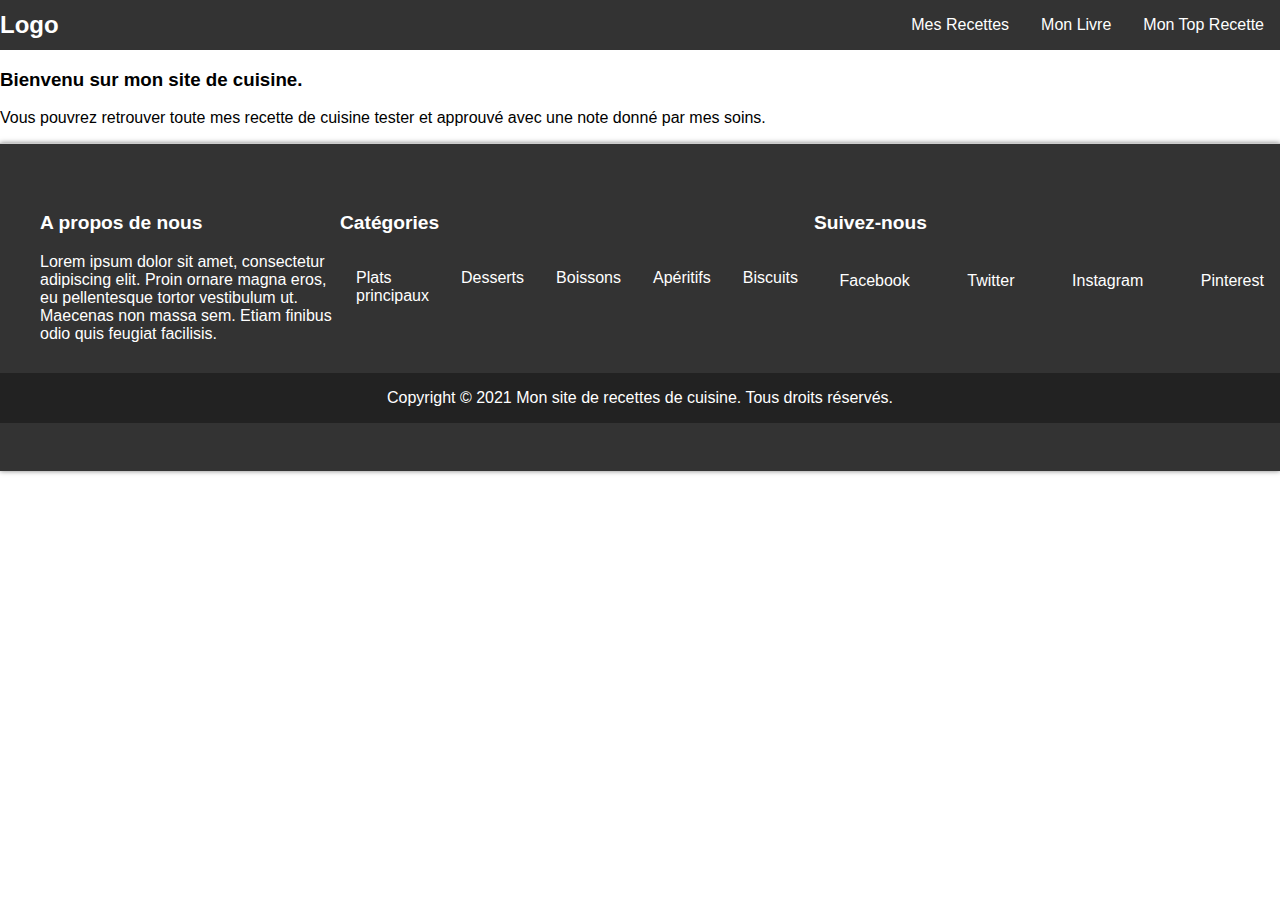
<file: template.html>
<!DOCTYPE html>
<html lang="fr">
    <head>
        <meta charset="utf-8">
        <title>Le site de cuisine de Stéphane</title>
        <link rel="stylesheet" href="ressources/style.css">
        <!-- CSS only -->
        <link href="https://cdn.jsdelivr.net/npm/bootstrap@5.2.3/dist/css/bootstrap.min.css" rel="stylesheet" integrity="sha384-rbsA2VBKQhggwzxH7pPCaAqO46MgnOM80zW1RWuH61DGLwZJEdK2Kadq2F9CUG65" crossorigin="anonymous">
        
    </head>



<body>
  <header>
    <nav>
      <div class="logo">
        <a href="#">Logo</a>
      </div>
      <ul>
        <li><a href="#">Mes Recettes</a>
          <ul>
            <li><a href="#">Recette Entrees</a></li>
            <li><a href="#">Recette Plats</a></li>
            <li><a href="#">Recette Desserts</a></li>
          </ul>
        </li>
        <li><a href="#">Mon Livre</a></li>
        <li><a href="#">Mon Top Recette</a></li>
      </ul>
    </nav>
  
      <h3>Bienvenu sur mon site de cuisine.</h3>
      <p>Vous pouvrez retrouver toute mes recette de cuisine tester et approuvé avec une note donné par mes soins.</p>
  
  </header>

  
  
  <footer>
    <div class="container">
      <div class="column">
        <h3>A propos de nous</h3>
        <p>Lorem ipsum dolor sit amet, consectetur adipiscing elit. Proin ornare magna eros, eu pellentesque tortor vestibulum ut. Maecenas non massa sem. Etiam finibus odio quis feugiat facilisis.</p>
      </div>
      <div class="column">
        <h3>Catégories</h3>
        <ul>
          <li><a href="#">Plats principaux</a></li>
          <li><a href="#">Desserts</a></li>
          <li><a href="#">Boissons</a></li>
          <li><a href="#">Apéritifs</a></li>
          <li><a href="#">Biscuits</a></li>
        </ul>
      </div>
      <div class="column">
        <h3>Suivez-nous</h3>
        <ul class="social-media">
          <li><a href="#"><i class="fab fa-facebook-square"></i> Facebook</a></li>
          <li><a href="#"><i class="fab fa-twitter-square"></i> Twitter</a></li>
          <li><a href="#"><i class="fab fa-instagram"></i> Instagram</a></li>
          <li><a href="#"><i class="fab fa-pinterest-square"></i> Pinterest</a></li>
        </ul>
      </div>
      <div class="column">
        <h3>Contact</h3>
        <p>Email: <a href="mailto:contact@monsite.com">contact@monsite.com</a></p>
        <p>Téléphone: +33 01 02 03 04 05</p>
        <p>Adresse: 123, rue de la Recette, 75000 Paris</p>
      </div>
    </div>
    <div class="copyright">
      <p>Copyright &copy; 2021 Mon site de recettes de cuisine. Tous droits réservés.</p>
    </div>
  </footer>
</body>




    <!-- JavaScript Bundle with Popper -->
<script src="https://cdn.jsdelivr.net/npm/bootstrap@5.2.3/dist/js/bootstrap.bundle.min.js" integrity="sha384-kenU1KFdBIe4zVF0s0G1M5b4hcpxyD9F7jL+jjXkk+Q2h455rYXK/7HAuoJl+0I4" crossorigin="anonymous"></script>
<script src="ressources/style.js"></script>
</html>
</file>
<file: ressources/style.css>
/* Styles généraux */

body {
  margin: 0;
  font-family: sans-serif;
}

a {
  color: #333;
  text-decoration: none;
}

nav {
  display: flex;
  justify-content: space-between;
  align-items: center;
  background-color: #333;
  color: #fff;
}

.logo a {
  color: #fff;
  text-decoration: none;
  font-size: 1.5em;
  font-weight: bold;
}

ul {
  display: flex;
  list-style: none;
  margin: 0;
  padding: 0;
}

li {
  position: relative;
}

li a {
  display: block;
  padding: 1em;
  color: #fff;
  text-decoration: none;
  transition: background-color 0.5s;
  animation: move 0.5s;
}

@keyframes move {
  from {
    transform: translateY(-40%);
  }
  to {
    transform: translateY(0);
  }
}

li a:hover {
  background-color: #444;
}

li ul {
  display: none;
  position: absolute;
  top: 100%;
  left: 0;
  background-color: #333;
}

li:hover ul {
  display: block;
}

li ul li {
  width: 100%;
}

li ul li a {
  padding: 0.5em 1em;
}

/* Styles pour le footer */

footer {
  background-color: #333333;
  color: #ffffff;
  padding: 3em 0;
  font-family: Arial, sans-serif;
  border-top: 1px solid #cccccc;
  box-shadow: 0 0 5px rgba(0, 0, 0, 0.5);
  animation: fadeIn 1s linear 1;
}
@keyframes fadeIn {
  from {
    opacity: 0;
  }
  to {
    opacity: 1;
  }
}

section {
  padding: 2em;
  border: 1px solid rgb(224, 224, 224);
  background-color: #fff9f9;
  border-radius: 5px;
  box-shadow: 0 5px 15px rgba(0, 0, 0, 0.15);
  display: flex;
  margin-bottom: 1em;
  margin-right: 1em;
  width: 50%;
  height: auto;
  justify-content: center;
  align-items: center;
  flex-wrap: wrap;
  text-align: justify;
  animation: fadeIn 0.3s linear 1;
}

@keyframes fadeIn {
  from {
    opacity: 0;
  }
  to {
    opacity: 1;
  }
}

section img {
  width: 50%;
  height: auto;
  border-radius: 5px;
  box-shadow: 0 5px 15px rgba(0, 0, 0, 0.15);
  object-fit: cover;
}

section:hover {
  background-color: #f0f0f0;
}

section.section-a {
  background-color: #ff0000;
  color: #fff;
}

section.section-b {
  background-color: #0000ff;
  color: #fff;
}

section.section-c {
  background-color: #00ff00;
  color: #000;
}

.container {
  display: flex;
  justify-content: space-between;
  align-items: flex-start;
  max-width: 1200px;
  margin: 0 auto;
}

.recipe-card{
  width: 600px;
  
  padding: AUTOpx;
}

.column {
  flex: 0 0 25%;
  text-align: left;
}

.column h3 {
  font-size: 1.2em;
  margin-bottom: 1em;
}

.column ul {
  list-style: none;
  margin: 0;
  padding: 0;
}

.column li {
  margin-bottom: 0.5em;
}

.column li a {
  color: #fff;
  text-decoration: none;
}

.social-media li {
  display: inline-block;
  margin-right: 1em;
}

.social-media i {
  font-size: 1.2em;
  margin-right: 0.5em;
}

.copyright {
  background-color: #222;
  padding: 1em 0;
  text-align: center;
}

.copyright p {
  margin: 0;
}

/* Media queries */

@media (max-width: 800px) {
  .container {
    flex-direction: column;
  }

  .column {
    flex: 0 0 100%;
    margin-bottom: 2em;
  }
}

@media (max-width: 500px) {
  .column h3 {
    font-size: 1.1em;
  }
}
@media (max-width: 600px) {
  section {
    width: 100%;
  }
}
</file>
